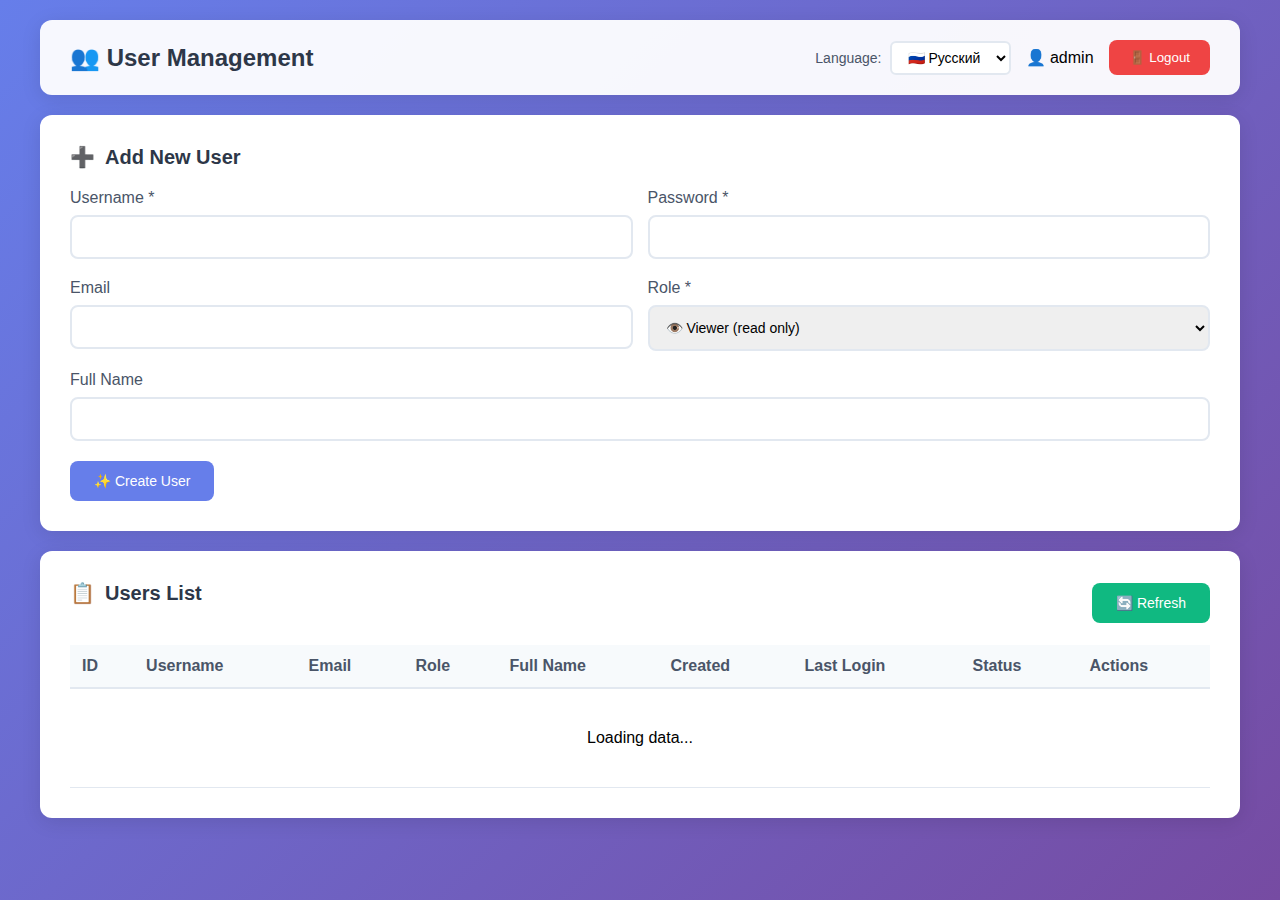
<file: gen_login/index.html>
<!DOCTYPE html>
<html lang="ru">
<head>
    <meta charset="UTF-8">
    <meta name="viewport" content="width=device-width, initial-scale=1.0">
    <title>User Management - Admin Panel</title>
    <link rel="stylesheet" href="styles.css">
</head>
<body>
    <!-- Notification -->
    <div id="notification" class="notification"></div>

    <div class="container">
        <!-- Header -->
        <div class="header">
            <h1>👥 <span data-i18n="headerTitle">User Management</span></h1>
            <div class="user-info">
                <!-- Language Selector -->
                <div class="lang-selector">
                    <label data-i18n="language">Language:</label>
                    <select id="langSelect">
                        <option value="ru">🇷🇺 Русский</option>
                        <option value="en">🇬🇧 English</option>
                    </select>
                </div>
                <span id="currentUser">👤 admin</span>
                <button class="logout-btn" onclick="logout()">🚪 <span data-i18n="logout">Logout</span></button>
            </div>
        </div>

        <!-- Create User Panel -->
        <div class="panel">
            <h2 class="section-title">➕ <span data-i18n="addNewUser">Add New User</span></h2>
            <form id="createUserForm">
                <div class="form-row">
                    <div class="form-group">
                        <label for="username" data-i18n="usernameRequired">Username *</label>
                        <input type="text" id="username" required minlength="3" data-i18n-placeholder="minChars3">
                    </div>
                    <div class="form-group">
                        <label for="password" data-i18n="passwordRequired">Password *</label>
                        <input type="password" id="password" required minlength="6" data-i18n-placeholder="minChars6">
                    </div>
                </div>
                <div class="form-row">
                    <div class="form-group">
                        <label for="email" data-i18n="email">Email</label>
                        <input type="email" id="email" data-i18n-placeholder="emailPlaceholder">
                    </div>
                    <div class="form-group">
                        <label for="role" data-i18n="roleRequired">Role *</label>
                        <select id="role" required>
                            <option value="viewer">👁️ Viewer (read only)</option>
                            <option value="manager">👔 Manager (management)</option>
                            <option value="admin">👑 Admin (full access)</option>
                        </select>
                    </div>
                </div>
                <div class="form-group">
                    <label for="fullName" data-i18n="fullName">Full Name</label>
                    <input type="text" id="fullName" data-i18n-placeholder="fullNamePlaceholder">
                </div>
                <button type="submit" class="btn btn-primary" id="createBtn">
                    <span id="createBtnText">✨ <span data-i18n="createUser">Create User</span></span>
                    <span id="createBtnSpinner" class="spinner" style="display: none;"></span>
                </button>
            </form>
        </div>

        <!-- Users List Panel -->
        <div class="panel">
            <div class="table-header">
                <h2 class="section-title">📋 <span data-i18n="usersList">Users List</span></h2>
                <button class="btn btn-success" onclick="loadUsers()">🔄 <span data-i18n="refresh">Refresh</span></button>
            </div>
            <table class="users-table">
                <thead>
                    <tr>
                        <th data-i18n="tableId">ID</th>
                        <th data-i18n="tableUsername">Username</th>
                        <th data-i18n="tableEmail">Email</th>
                        <th data-i18n="tableRole">Role</th>
                        <th data-i18n="tableFullName">Full Name</th>
                        <th data-i18n="tableCreated">Created</th>
                        <th data-i18n="tableLastLogin">Last Login</th>
                        <th data-i18n="tableStatus">Status</th>
                        <th data-i18n="tableActions">Actions</th>
                    </tr>
                </thead>
                <tbody id="usersTableBody">
                    <tr>
                        <td colspan="9" style="text-align: center; padding: 40px;" data-i18n="loading">
                            Loading data...
                        </td>
                    </tr>
                </tbody>
            </table>
        </div>
    </div>

    <!-- Scripts: Order matters! config -> i18n -> app -->
    <script src="config.js"></script>
    <script src="i18n.js"></script>
    <script src="app.js"></script>
</body>
</html>
</file>
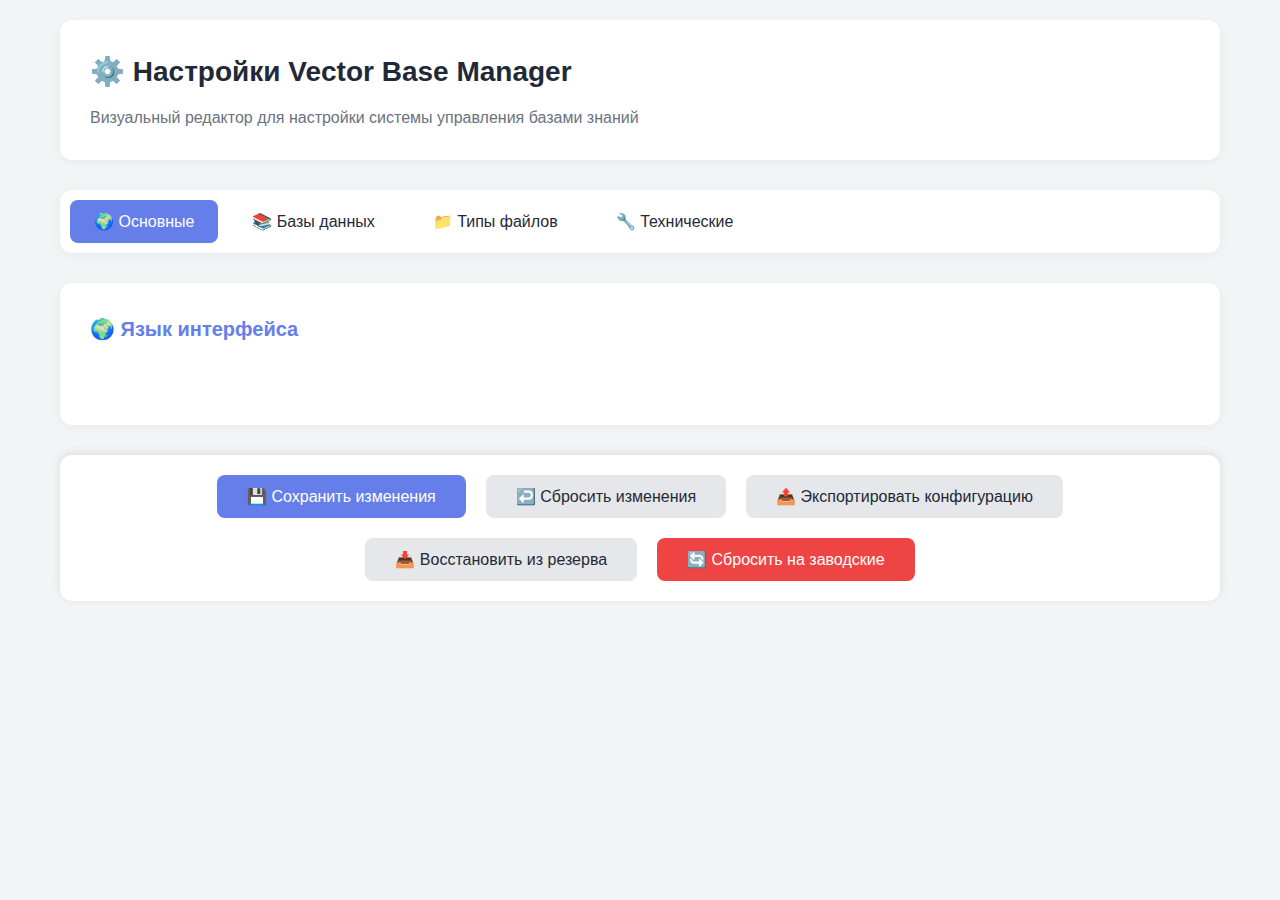
<file: vectorbase-config-editor/index.html>
<!DOCTYPE html>
<html lang="ru">
<head>
    <meta charset="UTF-8">
    <meta name="viewport" content="width=device-width, initial-scale=1.0">
    <title>Настройки Vector Base Manager</title>
    <script src="vectorbase-config.js"></script>
    <link rel="stylesheet" href="styles.css">
</head>
<body>
    <div class="container">
        <div class="header">
            <h1>⚙️ Настройки Vector Base Manager</h1>
            <p style="margin-top: 10px; color: #6b7280;">
                Визуальный редактор для настройки системы управления базами знаний
            </p>
        </div>

        <div class="tabs">
            <button class="tab active" onclick="switchTab('general')">
                🌍 Основные
            </button>
            <button class="tab" onclick="switchTab('databases')">
                📚 Базы данных
            </button>
            <button class="tab" onclick="switchTab('files')">
                📁 Типы файлов
            </button>
            <button class="tab" onclick="switchTab('technical')">
                🔧 Технические
            </button>
        </div>

        <!-- Основные настройки -->
        <div id="general-tab" class="tab-content active">
            <div class="section">
                <h2>🌍 Язык интерфейса</h2>
                <div class="language-select" id="languageSelect">
                    <!-- Языки будут добавлены динамически -->
                </div>
            </div>
        </div>

        <!-- Базы данных -->
        <div id="databases-tab" class="tab-content">
            <div class="section">
                <h2>📚 Управление базами данных</h2>
                <div id="databasesList">
                    <!-- Базы данных будут добавлены динамически -->
                </div>
                <button class="add-database-btn" onclick="addNewDatabase()">
                    ➕ Добавить новую базу данных
                </button>
            </div>
        </div>

        <!-- Типы файлов -->
        <div id="files-tab" class="tab-content">
            <div class="collapsible-section">
                <div class="collapsible-header" onclick="toggleCollapsible(this)">
                    <h2>📄 MIME типы файлов</h2>
                    <span class="collapsible-arrow">▼</span>
                </div>
                <div class="collapsible-content">
                    <div id="mimeTypesList">
                        <!-- MIME типы будут добавлены динамически -->
                    </div>
                    <button class="add-database-btn" onclick="addMimeType()">
                        ➕ Добавить MIME тип
                    </button>
                </div>
            </div>

            <div class="collapsible-section">
                <div class="collapsible-header" onclick="toggleCollapsible(this)">
                    <h2>📎 Расширения файлов</h2>
                    <span class="collapsible-arrow">▼</span>
                </div>
                <div class="collapsible-content">
                    <div id="extensionsList">
                        <!-- Расширения будут добавлены динамически -->
                    </div>
                    <button class="add-database-btn" onclick="addExtension()">
                        ➕ Добавить расширение
                    </button>
                </div>
            </div>

            <div class="section">
                <h2>💾 Лимиты размера файлов</h2>
                <div class="form-group">
                    <label>Максимальный размер одного файла (в байтах):</label>
                    <input type="number" class="form-control" id="maxFileSize" step="1024">
                    <small style="color: #6b7280; margin-top: 5px; display: block;">
                        Например: 10485760 = 10MB
                    </small>
                </div>
                <div class="form-group">
                    <label>Максимальный общий размер файлов (в байтах):</label>
                    <input type="number" class="form-control" id="maxTotalFileSize" step="1024">
                    <small style="color: #6b7280; margin-top: 5px; display: block;">
                        Например: 52428800 = 50MB
                    </small>
                </div>
            </div>
        </div>

        <!-- Технические настройки -->
        <div id="technical-tab" class="tab-content">
            <div class="section">
                <h2>🔗 API настройки</h2>
                <div class="form-group">
                    <label>Базовый URL:</label>
                    <input type="url" class="form-control" id="baseUrl">
                </div>
                <div class="form-group">
                    <label>API ключ:</label>
                    <input type="text" class="form-control" id="apiKey">
                </div>
            </div>

            <div class="section">
                <h2>🌐 Endpoints</h2>
                <div class="url-inputs">
                    <div class="form-group">
                        <label>Чтение базы данных:</label>
                        <input type="text" class="form-control" id="readVectorBase">
                    </div>
                    <div class="form-group">
                        <label>Запись в базу данных:</label>
                        <input type="text" class="form-control" id="writeVectorBase">
                    </div>
                    <div class="form-group">
                        <label>Получение статистики обучения:</label>
                        <input type="text" class="form-control" id="getLearningStats">
                    </div>
                </div>
            </div>

            <div class="section">
                <h2>⚙️ Параметры системы</h2>
                <div class="form-group">
                    <label>Интервал автообновления (мс):</label>
                    <input type="number" class="form-control" id="refreshInterval" min="1000" step="1000">
                </div>
                <div class="form-group">
                    <label>Записей на странице:</label>
                    <input type="number" class="form-control" id="recordsPerPage" min="5" max="100" step="5">
                </div>
                <div class="form-group">
                    <label>Истории на странице:</label>
                    <input type="number" class="form-control" id="historyPerPage" min="5" max="100" step="5">
                </div>
            </div>
        </div>

        <!-- Кнопки сохранения -->
        <div class="save-section">
            <button class="btn btn-primary" onclick="saveConfiguration()">
                💾 Сохранить изменения
            </button>
            <button class="btn btn-secondary" onclick="resetConfiguration()">
                ↩️ Сбросить изменения
            </button>
            <button class="btn btn-secondary" onclick="exportConfiguration()">
                📤 Экспортировать конфигурацию
            </button>
            <button class="btn btn-secondary" onclick="restoreFromBackup()">
                📥 Восстановить из резерва
            </button>
            <button class="btn btn-danger" onclick="resetToDefaults()">
                🔄 Сбросить на заводские
            </button>
        </div>
    </div>

    <div class="success-message" id="successMessage">
        ✅ Настройки успешно сохранены!
    </div>

    <script src="app.js"></script>
</body>
</html>
</file>
<file: gen_login/styles.css>
/**
 * =====================================================
 * STYLES - User Management Panel
 * =====================================================
 */

* {
    margin: 0;
    padding: 0;
    box-sizing: border-box;
}

body {
    font-family: -apple-system, BlinkMacSystemFont, 'Segoe UI', Roboto, sans-serif;
    background: linear-gradient(135deg, #667eea 0%, #764ba2 100%);
    min-height: 100vh;
    padding: 20px;
}

.container {
    max-width: 1200px;
    margin: 0 auto;
}

/* Header */
.header {
    background: rgba(255, 255, 255, 0.95);
    padding: 20px 30px;
    border-radius: 12px;
    margin-bottom: 20px;
    box-shadow: 0 4px 20px rgba(0, 0, 0, 0.1);
    display: flex;
    justify-content: space-between;
    align-items: center;
    flex-wrap: wrap;
    gap: 15px;
}

.header h1 {
    font-size: 24px;
    color: #2d3748;
}

.user-info {
    display: flex;
    align-items: center;
    gap: 15px;
    flex-wrap: wrap;
}

/* Language Selector */
.lang-selector {
    display: flex;
    align-items: center;
    gap: 8px;
}

.lang-selector label {
    font-size: 14px;
    color: #4a5568;
}

.lang-selector select {
    padding: 6px 12px;
    border: 2px solid #e2e8f0;
    border-radius: 6px;
    font-size: 14px;
    cursor: pointer;
    background: white;
}

.lang-selector select:focus {
    outline: none;
    border-color: #667eea;
}

/* Logout Button */
.logout-btn {
    background: #ef4444;
    color: white;
    border: none;
    padding: 10px 20px;
    border-radius: 8px;
    cursor: pointer;
    font-weight: 500;
    transition: all 0.3s;
}

.logout-btn:hover {
    background: #dc2626;
    transform: translateY(-2px);
}

/* Panel */
.panel {
    background: white;
    border-radius: 12px;
    padding: 30px;
    box-shadow: 0 4px 20px rgba(0, 0, 0, 0.1);
    margin-bottom: 20px;
}

.section-title {
    font-size: 20px;
    font-weight: 600;
    margin-bottom: 20px;
    color: #2d3748;
    display: flex;
    align-items: center;
    gap: 10px;
}

/* Form */
.form-group {
    margin-bottom: 20px;
}

.form-group label {
    display: block;
    margin-bottom: 8px;
    font-weight: 500;
    color: #4a5568;
}

.form-group input,
.form-group select {
    width: 100%;
    padding: 12px;
    border: 2px solid #e2e8f0;
    border-radius: 8px;
    font-size: 14px;
    transition: border-color 0.3s;
}

.form-group input:focus,
.form-group select:focus {
    outline: none;
    border-color: #667eea;
}

.form-row {
    display: grid;
    grid-template-columns: 1fr 1fr;
    gap: 15px;
}

@media (max-width: 768px) {
    .form-row {
        grid-template-columns: 1fr;
    }
}

/* Buttons */
.btn {
    padding: 12px 24px;
    border: none;
    border-radius: 8px;
    font-weight: 500;
    cursor: pointer;
    transition: all 0.3s;
    font-size: 14px;
}

.btn-primary {
    background: #667eea;
    color: white;
}

.btn-primary:hover {
    background: #5568d3;
    transform: translateY(-2px);
}

.btn-success {
    background: #10b981;
    color: white;
}

.btn-success:hover {
    background: #059669;
}

.btn-danger {
    background: #ef4444;
    color: white;
}

.btn-danger:hover {
    background: #dc2626;
}

/* Table */
.users-table {
    width: 100%;
    border-collapse: collapse;
    margin-top: 20px;
}

.users-table thead {
    background: #f7fafc;
}

.users-table th {
    padding: 12px;
    text-align: left;
    font-weight: 600;
    color: #4a5568;
    border-bottom: 2px solid #e2e8f0;
}

.users-table td {
    padding: 12px;
    border-bottom: 1px solid #e2e8f0;
}

.users-table tbody tr:hover {
    background: #f7fafc;
}

/* Responsive table */
@media (max-width: 1024px) {
    .users-table {
        display: block;
        overflow-x: auto;
        white-space: nowrap;
    }
}

/* Badges */
.badge {
    display: inline-block;
    padding: 4px 12px;
    border-radius: 12px;
    font-size: 12px;
    font-weight: 500;
}

.badge-admin {
    background: #fef3c7;
    color: #92400e;
}

.badge-manager {
    background: #dbeafe;
    color: #1e40af;
}

.badge-viewer {
    background: #d1fae5;
    color: #065f46;
}

.badge-active {
    background: #d1fae5;
    color: #065f46;
}

.badge-inactive {
    background: #fee2e2;
    color: #991b1b;
}

/* Action Buttons */
.action-buttons {
    display: flex;
    gap: 8px;
}

.action-btn {
    padding: 6px 12px;
    border: none;
    border-radius: 6px;
    cursor: pointer;
    font-size: 12px;
    transition: all 0.3s;
}

/* Table header with actions */
.table-header {
    display: flex;
    justify-content: space-between;
    align-items: center;
    flex-wrap: wrap;
    gap: 10px;
}

/* Notification */
.notification {
    position: fixed;
    top: 20px;
    right: 20px;
    background: white;
    padding: 16px 20px;
    border-radius: 8px;
    box-shadow: 0 10px 30px rgba(0, 0, 0, 0.2);
    z-index: 1000;
    display: none;
    animation: slideIn 0.3s ease-out;
}

@keyframes slideIn {
    from {
        transform: translateX(400px);
        opacity: 0;
    }
    to {
        transform: translateX(0);
        opacity: 1;
    }
}

.notification.success {
    border-left: 4px solid #10b981;
}

.notification.error {
    border-left: 4px solid #ef4444;
}

/* Spinner */
.spinner {
    display: inline-block;
    width: 14px;
    height: 14px;
    border: 2px solid rgba(255, 255, 255, 0.3);
    border-top-color: white;
    border-radius: 50%;
    animation: spin 0.6s linear infinite;
}

@keyframes spin {
    to { transform: rotate(360deg); }
}
</file>
<file: vectorbase-config-editor/styles.css>
:root {
            --primary: #667eea;
            --secondary: #764ba2;
            --success: #10b981;
            --danger: #ef4444;
            --warning: #f59e0b;
            --dark: #1f2937;
            --light: #f3f4f6;
            --white: #ffffff;
            --border: #e5e7eb;
        }

        * {
            margin: 0;
            padding: 0;
            box-sizing: border-box;
        }

        body {
            font-family: -apple-system, BlinkMacSystemFont, 'Segoe UI', Roboto, sans-serif;
            background: var(--light);
            color: var(--dark);
            line-height: 1.6;
        }

        .container {
            max-width: 1200px;
            margin: 0 auto;
            padding: 20px;
        }

        .header {
            background: var(--white);
            padding: 30px;
            border-radius: 12px;
            box-shadow: 0 2px 10px rgba(0,0,0,0.05);
            margin-bottom: 30px;
        }

        .header h1 {
            font-size: 28px;
            color: var(--dark);
            display: flex;
            align-items: center;
            gap: 10px;
        }

        .tabs {
            display: flex;
            gap: 10px;
            margin-bottom: 30px;
            background: var(--white);
            padding: 10px;
            border-radius: 12px;
            box-shadow: 0 2px 10px rgba(0,0,0,0.05);
            flex-wrap: wrap;
        }

        .tab {
            padding: 12px 24px;
            border: none;
            background: transparent;
            color: var(--dark);
            font-size: 16px;
            cursor: pointer;
            border-radius: 8px;
            transition: all 0.3s;
            white-space: nowrap;
        }

        .tab.active {
            background: var(--primary);
            color: var(--white);
        }

        .tab:hover:not(.active) {
            background: var(--light);
        }

        .tab-content {
            display: none;
            background: var(--white);
            padding: 30px;
            border-radius: 12px;
            box-shadow: 0 2px 10px rgba(0,0,0,0.05);
        }

        .tab-content.active {
            display: block;
        }

        .section {
            margin-bottom: 30px;
        }

        .section h2 {
            font-size: 20px;
            color: var(--primary);
            margin-bottom: 20px;
            display: flex;
            align-items: center;
            gap: 10px;
        }

        .form-group {
            margin-bottom: 20px;
        }

        .form-group label {
            display: block;
            font-weight: 500;
            margin-bottom: 8px;
            color: var(--dark);
        }

        .form-control {
            width: 100%;
            padding: 10px 15px;
            border: 1px solid var(--border);
            border-radius: 8px;
            font-size: 14px;
            transition: border-color 0.3s;
        }

        .form-control:focus {
            outline: none;
            border-color: var(--primary);
        }

        .database-item {
    display: grid;
    grid-template-columns: 60px 1fr 100px 120px;
    gap: 15px;
    align-items: center;
    padding: 15px;
    background: var(--light);
    border-radius: 8px;
    margin-bottom: 10px;
    transition: all 0.3s;
}

        .database-item:hover {
            background: #f9fafb;
        }

        .icon-input {
            width: 60px;
            text-align: center;
            font-size: 24px;
            padding: 8px;
        }

        .order-input {
            width: 100%;
            text-align: center;
        }

        .toggle-switch {
            position: relative;
            width: 50px;
            height: 24px;
            background: var(--border);
            border-radius: 12px;
            cursor: pointer;
            transition: background 0.3s;
        }

        .toggle-switch.active {
            background: var(--success);
        }

        .toggle-slider {
            position: absolute;
            top: 2px;
            left: 2px;
            width: 20px;
            height: 20px;
            background: var(--white);
            border-radius: 50%;
            transition: transform 0.3s;
        }

        .toggle-switch.active .toggle-slider {
            transform: translateX(26px);
        }

        .save-section {
            position: sticky;
            bottom: 0;
            background: var(--white);
            padding: 20px;
            border-radius: 12px;
            box-shadow: 0 -2px 10px rgba(0,0,0,0.1);
            margin-top: 30px;
            display: flex;
            gap: 20px;
            justify-content: center;
            flex-wrap: wrap;
        }

        .btn {
            padding: 12px 30px;
            border: none;
            border-radius: 8px;
            font-size: 16px;
            font-weight: 500;
            cursor: pointer;
            transition: all 0.3s;
            display: flex;
            align-items: center;
            gap: 8px;
        }

        .btn-primary {
            background: var(--primary);
            color: var(--white);
        }

        .btn-primary:hover {
            background: #5a67d8;
            transform: translateY(-1px);
        }

        .btn-secondary {
            background: var(--border);
            color: var(--dark);
        }

        .btn-secondary:hover {
            background: #d1d5db;
        }

        .btn-danger {
            background: var(--danger);
            color: var(--white);
        }

        .btn-danger:hover {
            background: #dc2626;
        }

        .success-message {
            position: fixed;
            top: 20px;
            right: 20px;
            background: var(--success);
            color: var(--white);
            padding: 15px 25px;
            border-radius: 8px;
            box-shadow: 0 4px 12px rgba(0,0,0,0.15);
            display: none;
            animation: slideIn 0.3s ease-out;
        }

        @keyframes slideIn {
            from {
                transform: translateX(100%);
                opacity: 0;
            }
            to {
                transform: translateX(0);
                opacity: 1;
            }
        }

        .language-select {
            display: grid;
            grid-template-columns: repeat(auto-fill, minmax(150px, 1fr));
            gap: 10px;
        }

        .language-option {
            padding: 10px;
            border: 2px solid var(--border);
            border-radius: 8px;
            cursor: pointer;
            text-align: center;
            transition: all 0.3s;
        }

        .language-option:hover {
            border-color: var(--primary);
        }

        .language-option.selected {
            background: var(--primary);
            color: var(--white);
            border-color: var(--primary);
        }

        .collapsible-section {
            margin-bottom: 20px;
            border: 1px solid var(--border);
            border-radius: 12px;
            overflow: hidden;
        }

        .collapsible-header {
            background: var(--light);
            padding: 15px 20px;
            cursor: pointer;
            display: flex;
            align-items: center;
            justify-content: space-between;
            transition: background 0.3s;
            user-select: none;
        }

        .collapsible-header:hover {
            background: #e5e7eb;
        }

        .collapsible-header h2 {
            margin: 0;
            font-size: 18px;
            color: var(--primary);
            display: flex;
            align-items: center;
            gap: 10px;
        }

        .collapsible-arrow {
            transition: transform 0.3s;
            font-size: 20px;
            color: var(--primary);
        }

        .collapsible-header.collapsed .collapsible-arrow {
            transform: rotate(-90deg);
        }

        .collapsible-content {
            padding: 20px;
            transition: max-height 0.3s ease-out;
            overflow: hidden;
        }

        .collapsible-content.collapsed {
            max-height: 0;
            padding: 0 20px;
        }

        .confirm-modal-overlay {
            position: fixed;
            top: 0;
            left: 0;
            right: 0;
            bottom: 0;
            background: rgba(0, 0, 0, 0.85);
            display: flex;
            align-items: center;
            justify-content: center;
            z-index: 10000;
            backdrop-filter: blur(8px);
            animation: fadeIn 0.3s ease-out;
        }

        .confirm-modal {
            background: #1f2937;
            border: 1px solid #374151;
            border-radius: 16px;
            padding: 28px;
            max-width: 460px;
            width: 90%;
            box-shadow: 0 20px 60px rgba(0, 0, 0, 0.8);
            animation: slideUp 0.3s ease-out;
        }

        .confirm-modal-header {
            display: flex;
            align-items: center;
            justify-content: space-between;
            margin-bottom: 20px;
        }

        .confirm-modal-title {
            color: #f3f4f6;
            font-size: 20px;
            font-weight: 600;
            display: flex;
            align-items: center;
            gap: 10px;
        }

        .confirm-modal-close {
            background: transparent;
            border: none;
            color: #9ca3af;
            font-size: 24px;
            cursor: pointer;
            padding: 0;
            width: 32px;
            height: 32px;
            display: flex;
            align-items: center;
            justify-content: center;
            border-radius: 6px;
            transition: all 0.2s;
        }

        .confirm-modal-close:hover {
            background: #374151;
            color: #ef4444;
        }

        .confirm-modal-body {
            color: #d1d5db;
            font-size: 15px;
            line-height: 1.6;
            margin-bottom: 28px;
        }

        .confirm-modal-buttons {
            display: flex;
            gap: 12px;
            justify-content: flex-end;
        }

        .confirm-modal-btn {
            padding: 10px 24px;
            border-radius: 10px;
            font-size: 15px;
            font-weight: 500;
            border: none;
            cursor: pointer;
            transition: all 0.2s;
            min-width: 90px;
        }

        .confirm-modal-btn-primary {
            background: #3b82f6;
            color: white;
        }

        .confirm-modal-btn-primary:hover {
            background: #2563eb;
            transform: translateY(-1px);
            box-shadow: 0 4px 12px rgba(59, 130, 246, 0.4);
        }

        .confirm-modal-btn-secondary {
            background: #374151;
            color: #e5e7eb;
        }

        .confirm-modal-btn-secondary:hover {
            background: #4b5563;
        }

        @keyframes fadeIn {
            from { opacity: 0; }
            to { opacity: 1; }
        }

        @keyframes slideUp {
            from { 
                transform: translateY(20px);
                opacity: 0;
            }
            to {
                transform: translateY(0);
                opacity: 1;
            }
        }

        .url-inputs {
            display: grid;
            gap: 15px;
        }

        .add-database-btn {
            margin-top: 10px;
            padding: 10px 20px;
            background: var(--success);
            color: white;
            border: none;
            border-radius: 8px;
            cursor: pointer;
            font-weight: 500;
            transition: all 0.3s;
        }

        .add-database-btn:hover {
            background: #059669;
            transform: translateY(-1px);
        }

        .delete-database-btn {
            padding: 8px 16px;
            background: var(--danger);
            color: white;
            border: none;
            border-radius: 6px;
            cursor: pointer;
            font-size: 14px;
            transition: all 0.3s;
        }

        .delete-database-btn:hover {
            background: #dc2626;
        }

        .file-type-item {
            display: flex;
            align-items: center;
            gap: 10px;
            padding: 10px;
            background: var(--light);
            border-radius: 6px;
            margin-bottom: 8px;
        }

        .file-type-input {
            flex: 1;
            padding: 6px 12px;
            border: 1px solid var(--border);
            border-radius: 6px;
        }

        @media (max-width: 768px) {
            .database-item {
                grid-template-columns: 1fr;
                gap: 10px;
            }

            .tabs {
                flex-direction: column;
            }

            .tab {
                width: 100%;
            }

            .save-section {
                flex-direction: column;
            }

            .btn {
                width: 100%;
                justify-content: center;
            }
        }
</file>
